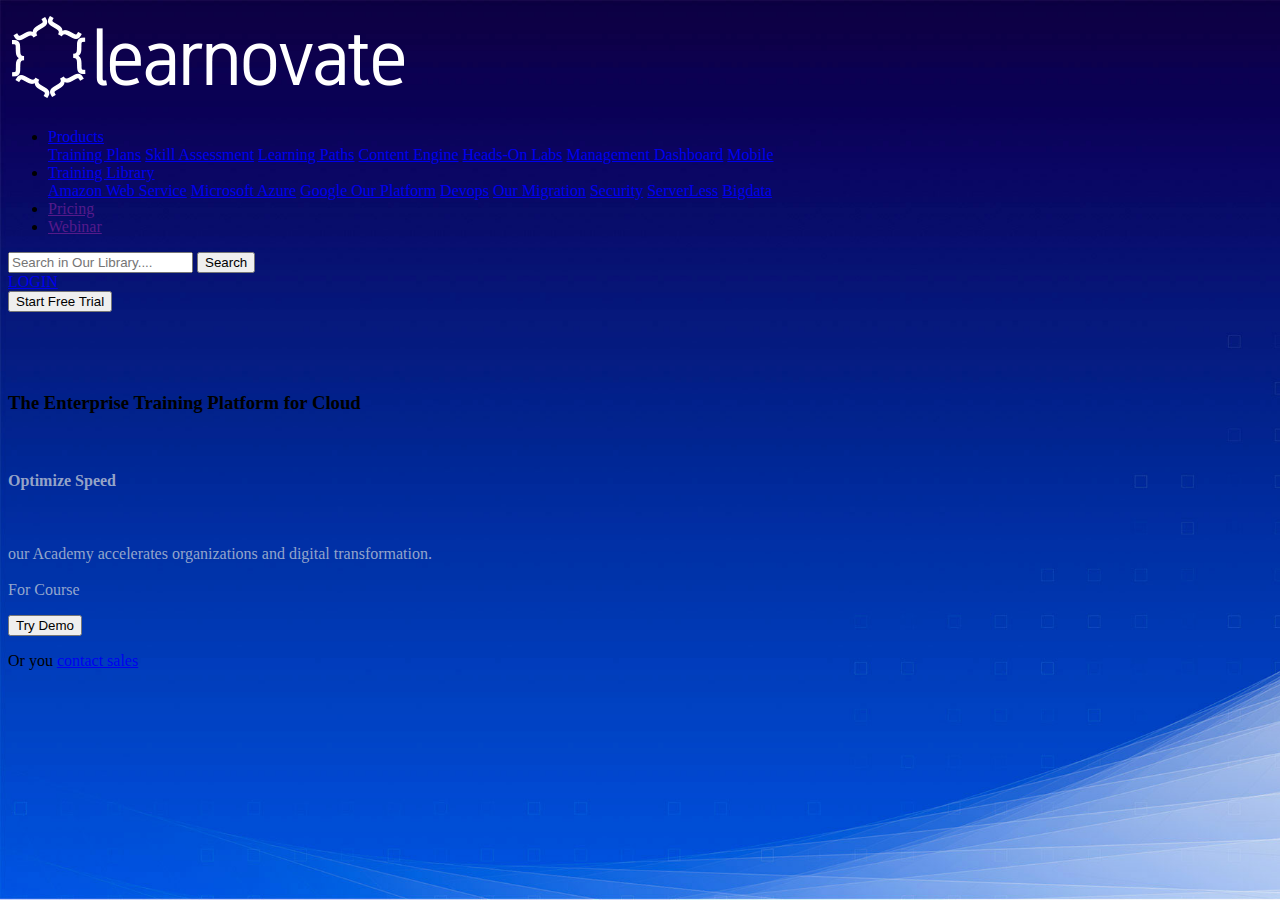
<file: index.html>
<!DOCTYPE html>
<html lang="en">

<!-- Added Comments  -->

<head>
    <!-- Global site tag (gtag.js) - Google Analytics -->
    <script async src="https://www.googletagmanager.com/gtag/js?id=UA-172141769-1"></script>
    <script>
        window.dataLayer = window.dataLayer || [];
        function gtag() { dataLayer.push(arguments); }
        gtag('js', new Date());

        gtag('config', 'UA-172141769-1');
    </script>

    <meta charset="UTF-8">
    <meta name="viewport" content="width=device-width, initial-scale=1.0">
    <meta http-equiv="X-UA-Compatible" content="ie=edge">
    <link rel="stylesheet" href="https://stackpath.bootstrapcdn.com/bootstrap/4.1.1/css/bootstrap.min.css"
        integrity="sha384-WskhaSGFgHYWDcbwN70/dfYBj47jz9qbsMId/iRN3ewGhXQFZCSftd1LZCfmhktB" crossorigin="anonymous">
    <title>Document</title>
    <link rel="stylesheet" href="./style.css">
</head>

<body>
    <nav class="navbar navbar-expand-md mb-3">
        <div class="container-fluid">
            <img src="logowhite.png" alt="logo">
            <div id="navmenu-form-outside">
                <ul class="navbar-nav ml-5">
                    <li class="nav-item dropdown">
                        <a href="#" class="nav-link dropdown-toggle text-light" data-toggle="dropdown">Products</a>
                        <div class="dropdown-menu">
                            <a href="#" class="dropdown-item">Training Plans</a>
                            <a href="#" class="dropdown-item">Skill Assessment</a>
                            <a href="#" class="dropdown-item">Learning Paths</a>
                            <a href="#" class="dropdown-item">Content Engine</a>
                            <a href="#" class="dropdown-item">Heads-On Labs</a>
                            <a href="#" class="dropdown-item">Management Dashboard</a>
                            <a href="#" class="dropdown-item">Mobile</a>
                        </div>
                    </li>
                    <li class="nav-item dropdown">
                        <a href="#" class="nav-link dropdown-toggle text-light" data-toggle="dropdown">Training
                            Library</a>
                        <div class="row dropdown-menu">
                            <a href="#" class="dropdown-item">Amazon Web Service</a>
                            <a href="#" class="dropdown-item">Microsoft Azure</a>
                            <a href="#" class="dropdown-item">Google Our Platform</a>
                            <a href="#" class="dropdown-item">Devops</a>
                            <a href="#" class="dropdown-item">Our Migration</a>
                            <a href="#" class="dropdown-item">Security</a>
                            <a href="#" class="dropdown-item">ServerLess</a>
                            <a href="#" class="dropdown-item">Bigdata</a>
                        </div>
                    </li>
                    <li class="nav-item">
                        <a href="" class="nav-link text-light">Pricing</a>
                    </li>
                    <li class="nav-item">
                        <a href="" class="nav-link text-light">Webinar</a>
                    </li>
                    <!-- </ul> -->
            </div>
            <form class="form-inline">
                <input type="text" class="form-control" placeholder="Search in Our Library....">
                <button class="btn btn-outline-light">Search</button>
            </form>
            <li class="nav-item">
                <a class="nav-item text-light" href="#">LOGIN</a>
            </li>
            <li class="nav-item">
                <button class="btn btn-primary">Start Free Trial</button>
            </li>
            </ul>
    </nav>

    <div class="container">
        <div class="row ml-3" style="width: 130%;margin-top: 5rem!important;">
            <div class="col-md-6 text-light">
                <h3 class="display-4 font-weight-bold">
                    The Enterprise Training Platform for Cloud
                </h3>
                <br>
                <h4 style="color: #ced4daba!important;">Optimize Speed</h4>
                <br>
                <p style="color: #ced4daba!important;font-size: 16px;">our Academy accelerates organizations and digital
                    transformation.<br><br>
                    For Course</p>
                <button class="w-25 btn btn-success btn-lg">Try Demo</button>
                <p>Or you
                    <a class="text-light" href="/ga-gta/thanks.html">contact sales
                    </a>
                </p>
            </div>
            <div class="col-md-6 " id="element-with-background-image">
                <div id="color-overlay"></div>

            </div>
        </div>
    </div>

    <script src="https://code.jquery.com/jquery-3.3.1.slim.min.js"
        integrity="sha384-q8i/X+965DzO0rT7abK41JStQIAqVgRVzpbzo5smXKp4YfRvH+8abtTE1Pi6jizo"
        crossorigin="anonymous"></script>
    <script src="https://cdnjs.cloudflare.com/ajax/libs/popper.js/1.14.3/umd/popper.min.js"
        integrity="sha384-ZMP7rVo3mIykV+2+9J3UJ46jBk0WLaUAdn689aCwoqbBJiSnjAK/l8WvCWPIPm49"
        crossorigin="anonymous"></script>
    <script src="https://stackpath.bootstrapcdn.com/bootstrap/4.1.1/js/bootstrap.min.js"
        integrity="sha384-smHYKdLADwkXOn1EmN1qk/HfnUcbVRZyYmZ4qpPea6sjB/pTJ0euyQp0Mk8ck+5T"
        crossorigin="anonymous"></script>
</body>


</html>
</file>
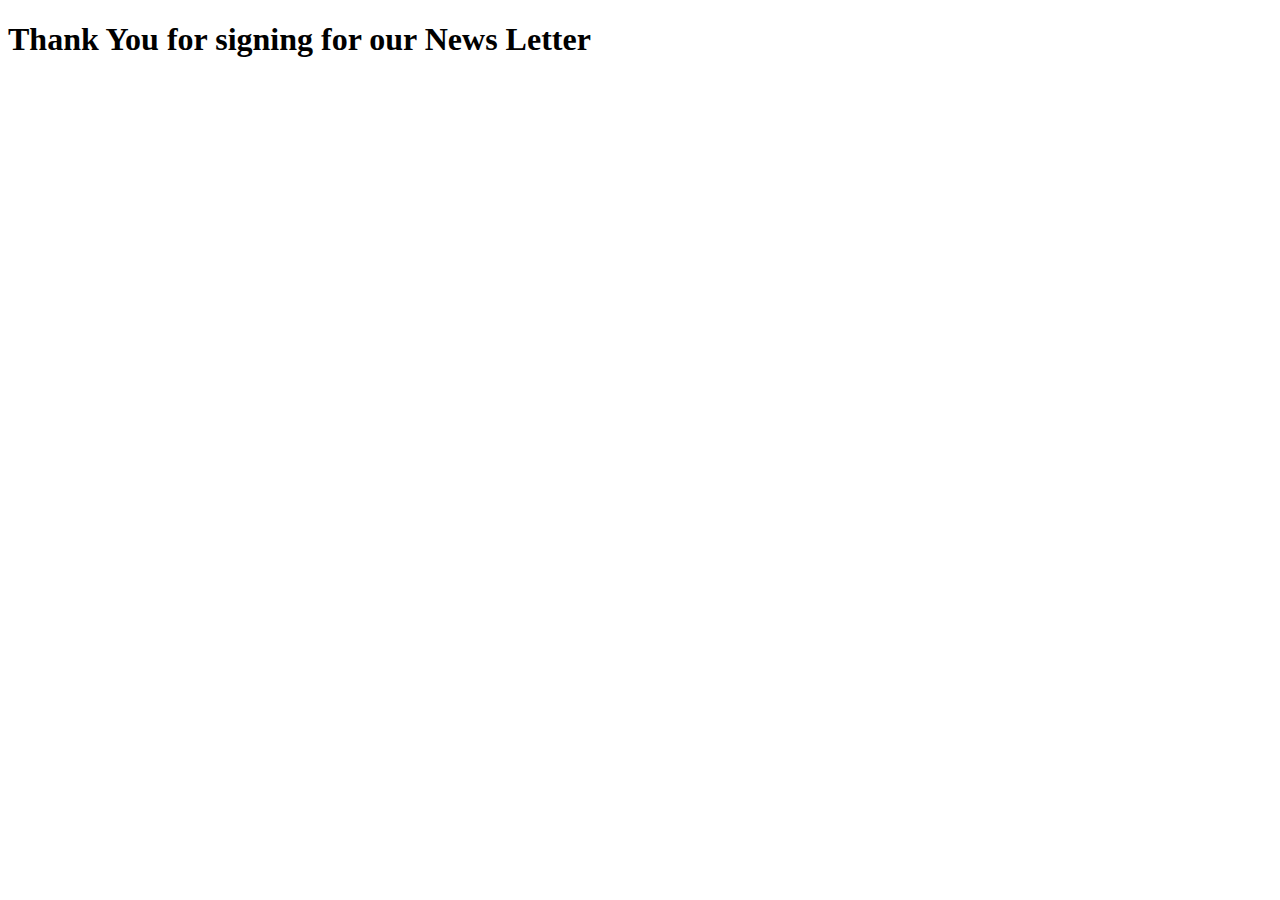
<file: thanks.html>
<!DOCTYPE html>
<html lang="en">

<head>
    <script async src="https://www.googletagmanager.com/gtag/js?id=UA-172141769-1"></script>
    <script>
        window.dataLayer = window.dataLayer || [];
        function gtag() { dataLayer.push(arguments); }
        gtag('js', new Date());

        gtag('config', 'UA-172141769-1');
    </script>

    <meta charset="UTF-8">
    <meta name="viewport" content="width=device-width, initial-scale=1.0">
    <title>Document</title>
</head>

<body>
    <h1>Thank You for signing for our News Letter</h1>
</body>

</html>
</file>
<file: style.css>
body{
    background-image: url("banner.jpg");
    background-size: cover;
    background-attachment: fixed;
    position: absolute;
}
#element-with-background-image {
    position: relative;
    background-image: url("./Social-Card.png");
    background-size: cover;
    border-radius: 1.25rem;
    max-width: 40%;
 }
  
 #color-overlay {
    position: absolute;
    top: 0;
    left: 0;
    width: 100%;
    height: 100%;
    background-color: rgba(63, 77, 201, 0.733);
    opacity: 0.6;
    border-radius: 1.25rem;
 }
</file>
